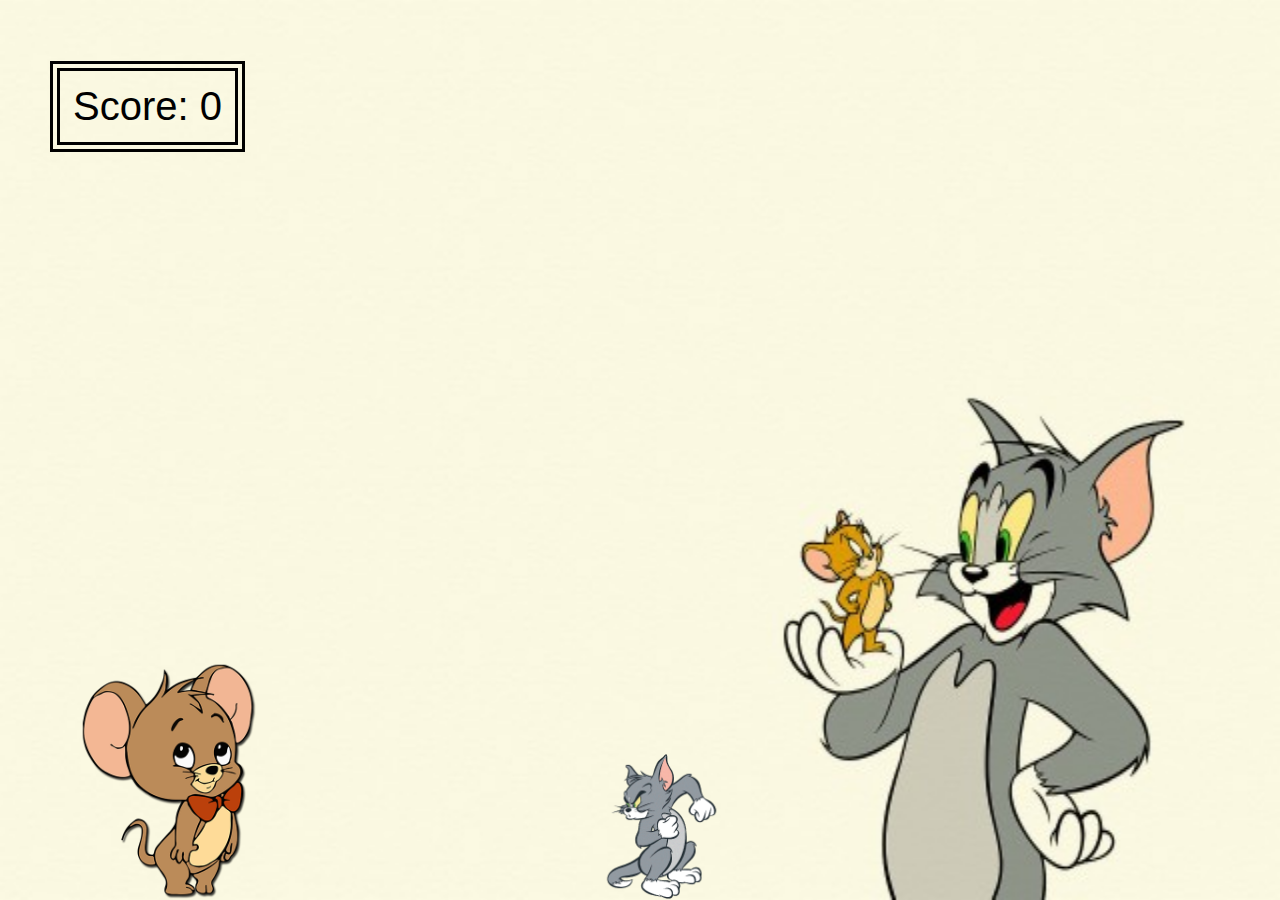
<file: index.html>
<!DOCTYPE html>
<html lang="en">
<head>
    <meta charset="UTF-8">
    <meta name="viewport" content="width=device-width, initial-scale=1.0">
    <title>Jummping Jerry</title>
    <link rel="stylesheet" href="CSS/style.css">
</head>
<body>
    
    <div class="GameContaner">
        <div class="gameover">Game Over</div>
        <div class="Jerry"></div>
        <div id="score">Score: 0</div>
        <div class="Tom animation2"></div>
    </div>
    <script src="JS/script.js"></script>
</body>
</html>
</file>
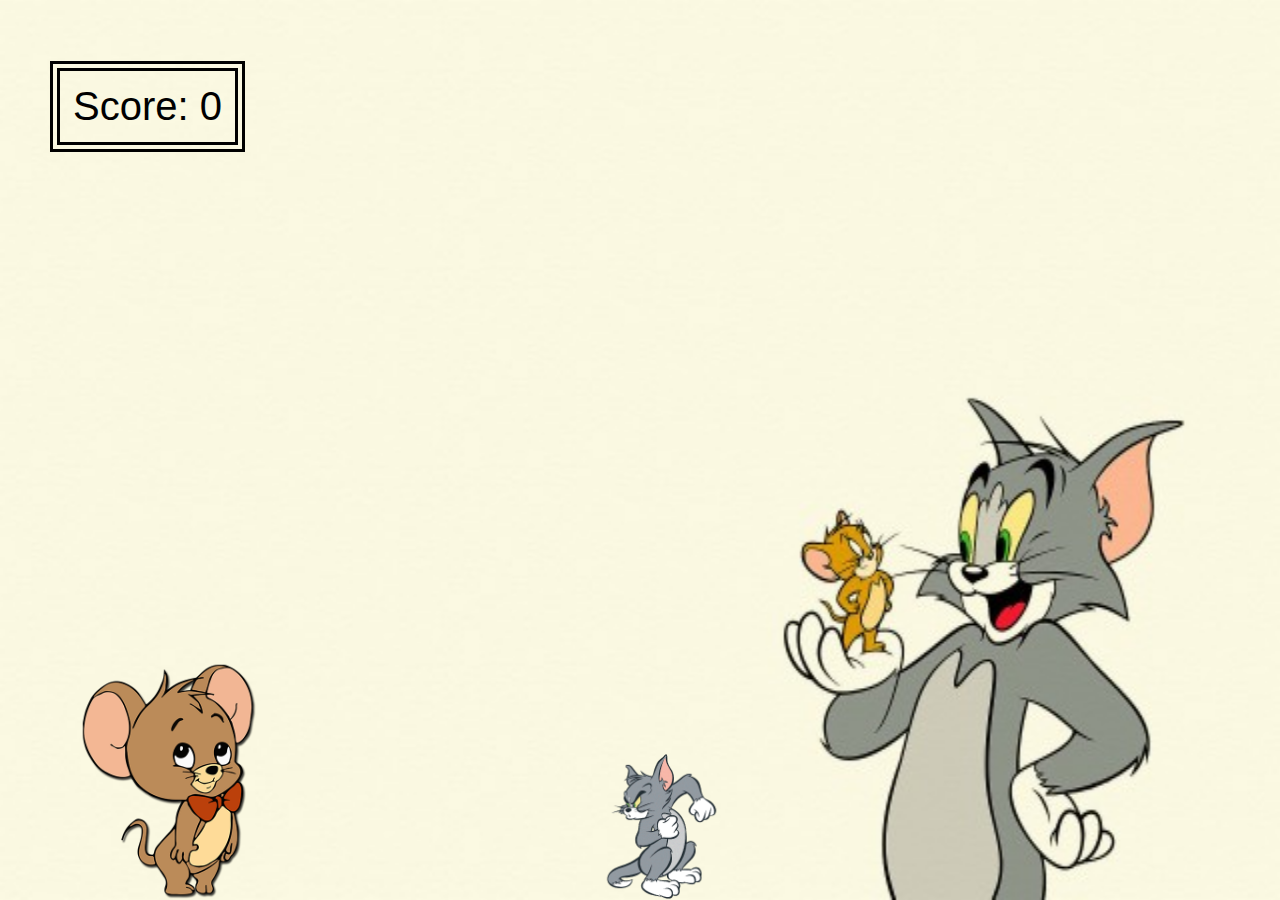
<file: index.html.html>
<!DOCTYPE html>
<html lang="en">
<head>
    <meta charset="UTF-8">
    <meta name="viewport" content="width=device-width, initial-scale=1.0">
    <title>Jummping Jerry</title>
    <link rel="stylesheet" href="CSS/style.css">
</head>
<body>
    
    <div class="GameContaner">
        <div class="gameover">Game Over</div>
        <div class="Jerry"></div>
        <div id="score">Score: 0</div>
        <div class="Tom animation2"></div>
    </div>
    <script src="JS/script.js"></script>
</body>
</html>
</file>
<file: CSS/style.css>
*{
    margin: 0;
    padding: 0;
}
body{
    overflow: hidden;
}

.GameContaner{
    background-image: url(../IMG/B1.jpg);
    background-repeat: no-repeat;
    background-size: 100vw 100vh;
    width: 100%;
    height: 100vh;
}

.Jerry{
    background-image: url(../IMG/Jerry.png);
    background-repeat: no-repeat;
    width:225px;
    height: 240px;
    background-size: cover;
    position: absolute;
    bottom: 0px;
    left: 48px;
}

.Tom{
    background-image: url(../IMG/Tom.png);
    background-size: cover;
    width: 148px;
    height: 148px;
    position: absolute;
    bottom: 0px;
    left: 46vw;

}

.gameover{
    position: relative;
    top: 50px;
    font-size: 53px;
    font-family: sans-serif;
    font-style: oblique;
    text-align: center;
    visibility: hidden;
    display: block;
    text-decoration: underline;
    color: #ffa500;
}

#score{
    font-size: 40px;
    position: relative;
    left: 50px;
    float: left;
    padding: 13px;
    border: 10px double black;
    font-family: Impact, Haettenschweiler, 'Arial Narrow Bold', sans-serif;
}

h3{
    position: relative;
    top: 40px;
    left: 50px;
    font-size: 50px;
    display: block;
    font-family: fantasy;
    
}
.animation{
    animation: jerry 0.6s linear;  
}

.animation2{
    animation: tom 5s linear infinite;  
}
@keyframes jerry{
    0%{
       bottom: 0px;
    }
    50%{
       bottom: 390px;
    }
    100%{
       bottom: 0px;
    }
}

@keyframes tom{
    0%{
        left:100vw;
    }
    100%{
        left: -10vw;
    }
}
</file>
